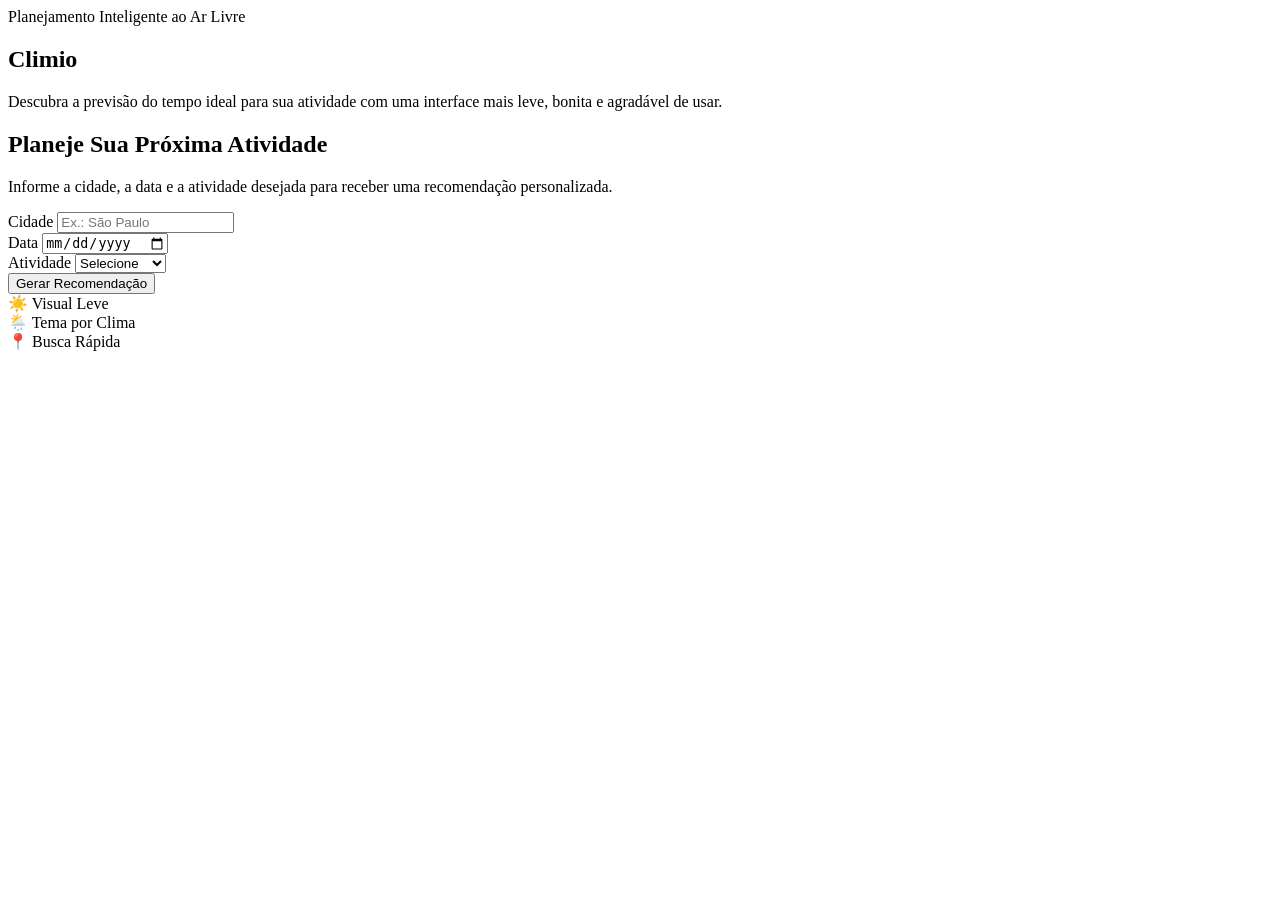
<file: src/main/resources/templates/index.html>
<!DOCTYPE html>
<html lang="pt-BR" xmlns:th="http://www.thymeleaf.org">
<head>
    <title>Climio</title>
    <meta charset="UTF-8">
    <meta name="viewport" content="width=device-width, initial-scale=1.0">
    <link rel="stylesheet" th:href="@{/style.css}">
</head>
<body class="home-page">

<div class="page-shell">
    <div class="home-background">
        <span class="home-orb home-orb-1"></span>
        <span class="home-orb home-orb-2"></span>
        <span class="home-orb home-orb-3"></span>
    </div>

    <main class="container">
        <section class="hero hero-home">
            <span class="hero-badge hero-badge-home">Planejamento Inteligente ao Ar Livre</span>
            <h1>Climio</h1>
            <p class="hero-subtitle">
                Descubra a previsão do tempo ideal para sua atividade com uma interface
                mais leve, bonita e agradável de usar.
            </p>
        </section>

        <section class="card main-card home-card">
            <div class="section-title center-text">
                <h2>Planeje Sua Próxima Atividade</h2>
                <p>
                    Informe a cidade, a data e a atividade desejada para receber
                    uma recomendação personalizada.
                </p>
            </div>

            <form th:action="@{/recommendation}" method="post" th:object="${searchForm}" class="search-form">
                <div class="form-grid">
                    <div class="form-group">
                        <label for="city">Cidade</label>
                        <input id="city" type="text" th:field="*{city}" placeholder="Ex.: São Paulo" required>
                    </div>

                    <div class="form-group">
                        <label for="date">Data</label>
                        <input id="date" type="date" th:field="*{date}" required>
                    </div>

                    <div class="form-group">
                        <label for="activityType">Atividade</label>
                        <select id="activityType" th:field="*{activityType}" required>
                            <option value="">Selecione</option>
                            <option value="CAMINHADA">Caminhada</option>
                            <option value="CORRIDA">Corrida</option>
                            <option value="TRILHA">Trilha</option>
                            <option value="BIKE">Bike</option>
                            <option value="PRAIA">Praia</option>
                        </select>
                    </div>
                </div>

                <button type="submit" class="primary-button">Gerar Recomendação</button>
            </form>

            <div class="home-highlights">
                <div class="highlight-pill">☀️ Visual Leve</div>
                <div class="highlight-pill">🌦️ Tema por Clima</div>
                <div class="highlight-pill">📍 Busca Rápida</div>
            </div>
        </section>
    </main>
</div>

</body>
</html>
</file>
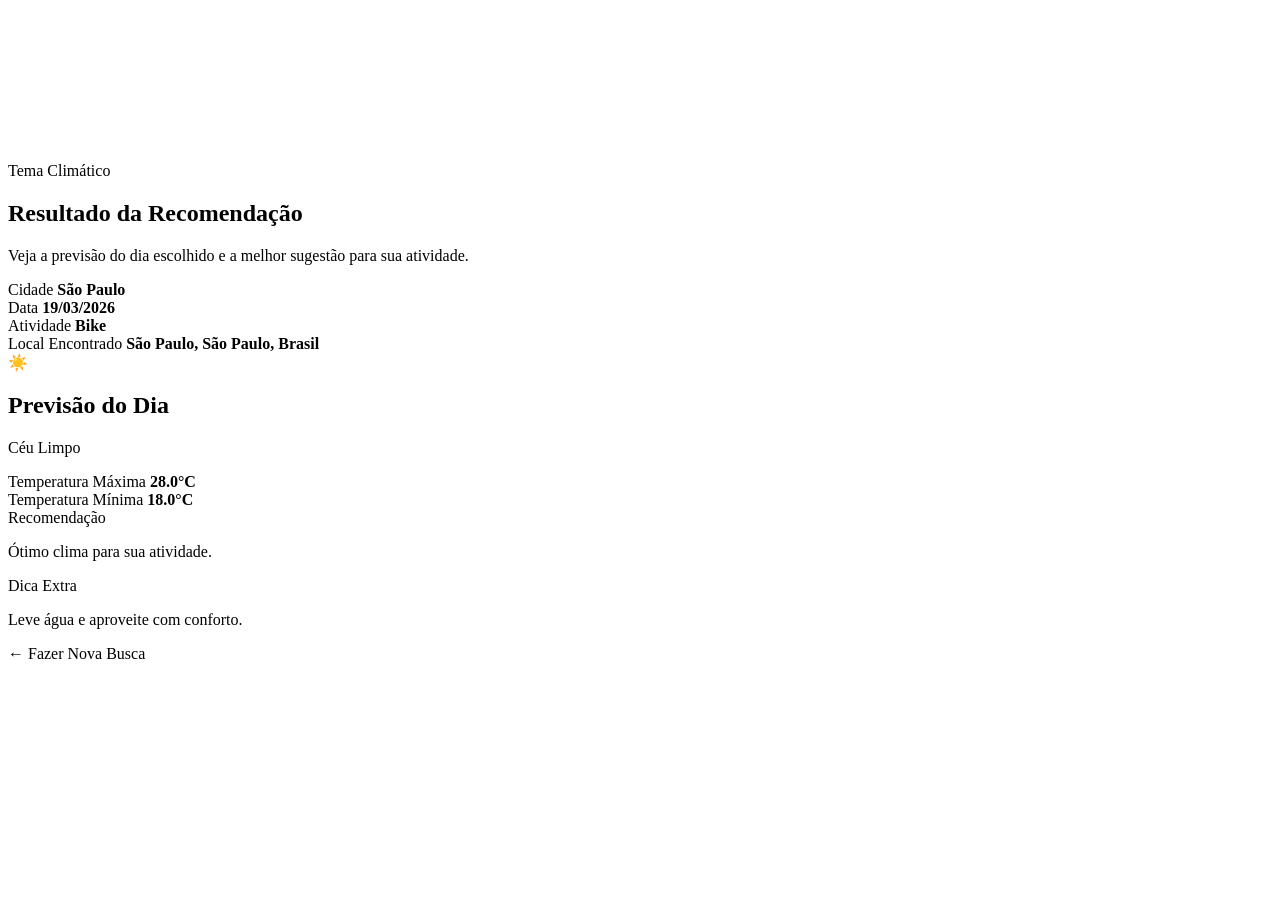
<file: src/main/resources/templates/result.html>
<!DOCTYPE html>
<html lang="pt-BR" xmlns:th="http://www.thymeleaf.org">
<head>
    <title>Resultado - Climio</title>
    <meta charset="UTF-8">
    <meta name="viewport" content="width=device-width, initial-scale=1.0">
    <link rel="stylesheet" th:href="@{/style.css}">
</head>

<body th:class="${weatherClass}">

<div class="page-shell">

    <div class="video-background">
        <video class="bg-video"
               autoplay
               muted
               loop
               playsinline>
            <source th:src="@{'/videos/' + ${videoFileName}}" type="video/mp4">
        </video>

        <div class="video-overlay"></div>
        <div class="video-tint"></div>
    </div>

    <main class="container">

        <section class="hero hero-result">
            <span class="hero-badge" th:text="${themeLabel}">Tema Climático</span>

            <h1>Resultado da Recomendação</h1>

            <p class="hero-subtitle">
                Veja a previsão do dia escolhido e a melhor sugestão para sua atividade.
            </p>
        </section>

        <section class="card main-card">

            <div class="summary-grid">

                <div class="summary-item">
                    <span class="summary-label">Cidade</span>
                    <strong class="summary-value" th:text="${city}">São Paulo</strong>
                </div>

                <div class="summary-item">
                    <span class="summary-label">Data</span>
                    <strong class="summary-value" th:text="${date}">19/03/2026</strong>
                </div>

                <div class="summary-item">
                    <span class="summary-label">Atividade</span>
                    <strong class="summary-value" th:text="${activityType}">Bike</strong>
                </div>

            </div>

            <div th:if="${locationError != null}" class="message-box message-error"
                 th:text="${locationError}"></div>

            <div th:if="${weatherError != null}" class="message-box message-error"
                 th:text="${weatherError}"></div>

            <div th:if="${locationError == null and weatherError == null}" class="result-content">

                <div class="info-panel">
                    <div class="info-block info-block-full">
                        <span class="info-label">Local Encontrado</span>
                        <strong class="info-value" th:text="${locationName}">
                            São Paulo, São Paulo, Brasil
                        </strong>
                    </div>
                </div>

                <div class="weather-panel">

                    <div class="weather-header">
                        <div class="weather-icon" th:text="${weatherEmoji}">☀️</div>

                        <div>
                            <h2>Previsão do Dia</h2>
                            <p class="weather-description"
                               th:text="${weatherDescription}">
                                Céu Limpo
                            </p>
                        </div>
                    </div>

                    <div class="temperature-grid">

                        <div class="temperature-card">
                            <span class="temp-label">Temperatura Máxima</span>
                            <strong class="temp-value">
                                <span th:text="${temperatureMax}">28.0</span>°C
                            </strong>
                        </div>

                        <div class="temperature-card">
                            <span class="temp-label">Temperatura Mínima</span>
                            <strong class="temp-value">
                                <span th:text="${temperatureMin}">18.0</span>°C
                            </strong>
                        </div>

                    </div>

                </div>

                <div class="message-box message-primary">
                    <span class="message-title">Recomendação</span>
                    <p th:text="${recommendation}">
                        Ótimo clima para sua atividade.
                    </p>
                </div>

                <div class="message-box message-warning">
                    <span class="message-title">Dica Extra</span>
                    <p th:text="${extraTip}">
                        Leve água e aproveite com conforto.
                    </p>
                </div>

            </div>

            <div class="actions">
                <a th:href="@{/}" class="back-link">
                    ← Fazer Nova Busca
                </a>
            </div>

        </section>

    </main>

</div>

</body>
</html>
</file>
